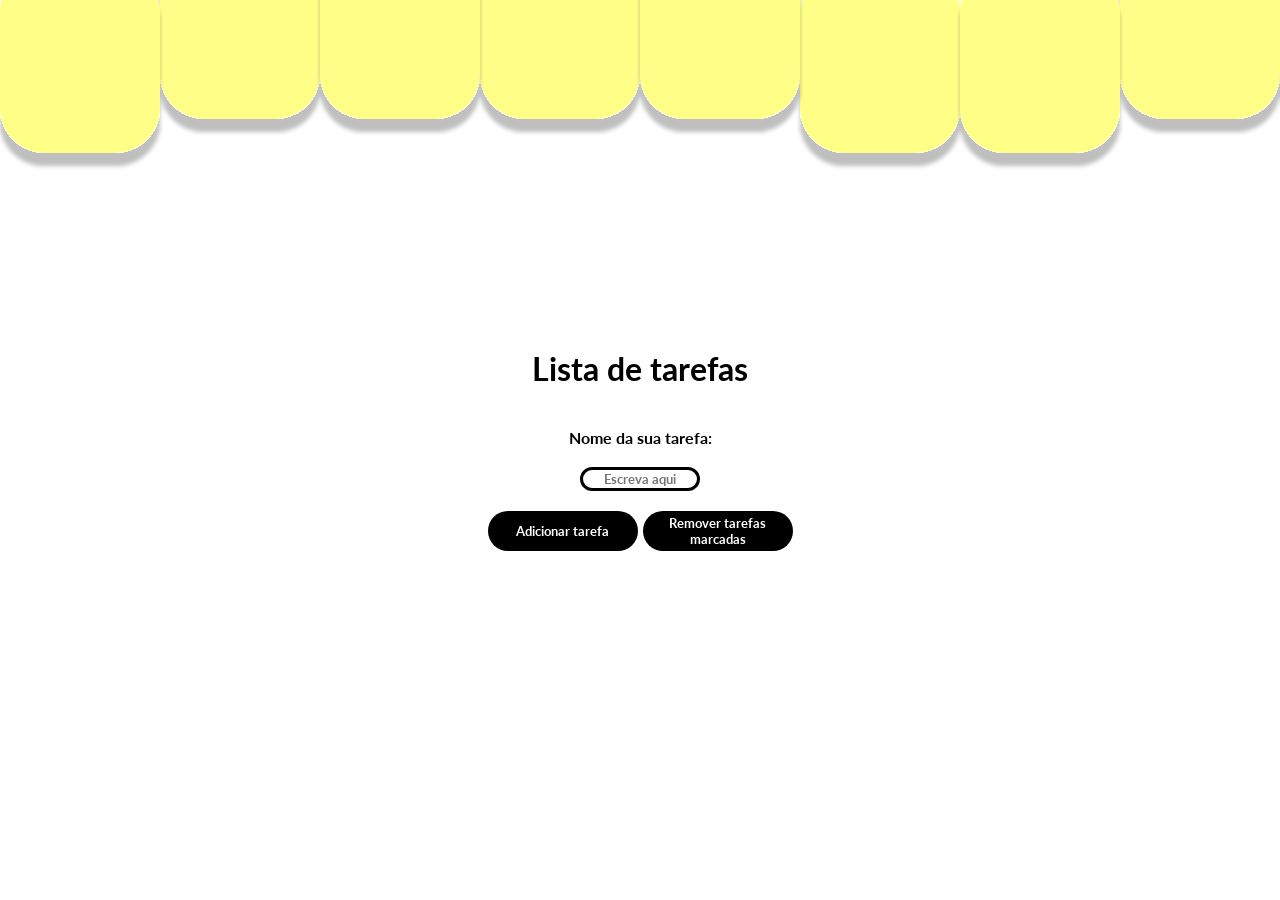
<file: html.html>
<!DOCTYPE html>
<html lang="en">

<head>
    <meta charset="UTF-8">
    <meta name="viewport" content="width=device-width, initial-scale=1.0">
    <title>Document</title>
    <link rel="stylesheet" href="css.css">
</head>

<body>
    <main>
        <h1>Lista de tarefas</h1>
        <ul id="listaTarefas">
        </ul>
        <label for="inputTarefa">Nome da sua tarefa:</label>
        <input type="text" id="inputTarefa" placeholder="Escreva aqui">
        <div class="botoes">
            <button class="botao" id="btAdicionar" onclick="adicionar()">Adicionar tarefa</button>
            <button class="botao" id="btRemover" onclick="remover()">Remover tarefas marcadas</button>
        </div>
    </main>
    <script src="js.js"></script>
</body>

</html>
</file>
<file: css.css>
@import url('https://fonts.googleapis.com/css2?family=Archivo+Black&family=Lato:ital,wght@0,100;0,300;0,400;0,700;0,900;1,100;1,300;1,400;1,700;1,900&display=swap');

* {
    margin: 0;
    padding: 0;
    box-sizing: border-box;
    font-family: 'Lato';
    font-weight: bold;
}

body {
    display: flex;
    align-items: center;
    justify-content: space-around;
    overflow-x: hidden;
    margin: 0;
    padding: 0;
    min-height: 100vh;
    background-image: url(/Lista\ de\ tarefas.svg);
}

html {
    height: 100%;
}

main {
    display: flex;
    align-items: center;
    flex-direction: column;
    gap: 20px;
}

h1 {
    color: black;
}

label {
    color: black;
}

input {
    width: 120px;
    height: 24px;
    border-radius: 50px;
    text-align: center;
    border: solid;
    border-color: black;
}

.checkbox{
    width: 45px;
    height: 15px;
}

.checkbox:checked + span{
    text-decoration: line-through;
}

.botoes {
    display: flex;
    flex-direction: row;
    gap: 5px;
}

button {
    background-color: black;
    color: white;
    display: flex;
    align-items: center;
    border-radius: 50px;
    width: 150px;
    height: 40px;
    justify-content: space-around;
    border: none;
    
}

button:hover{
    cursor: pointer;
}

li {
    color: black;
    display: flex;
    align-items: center;
}
</file>
